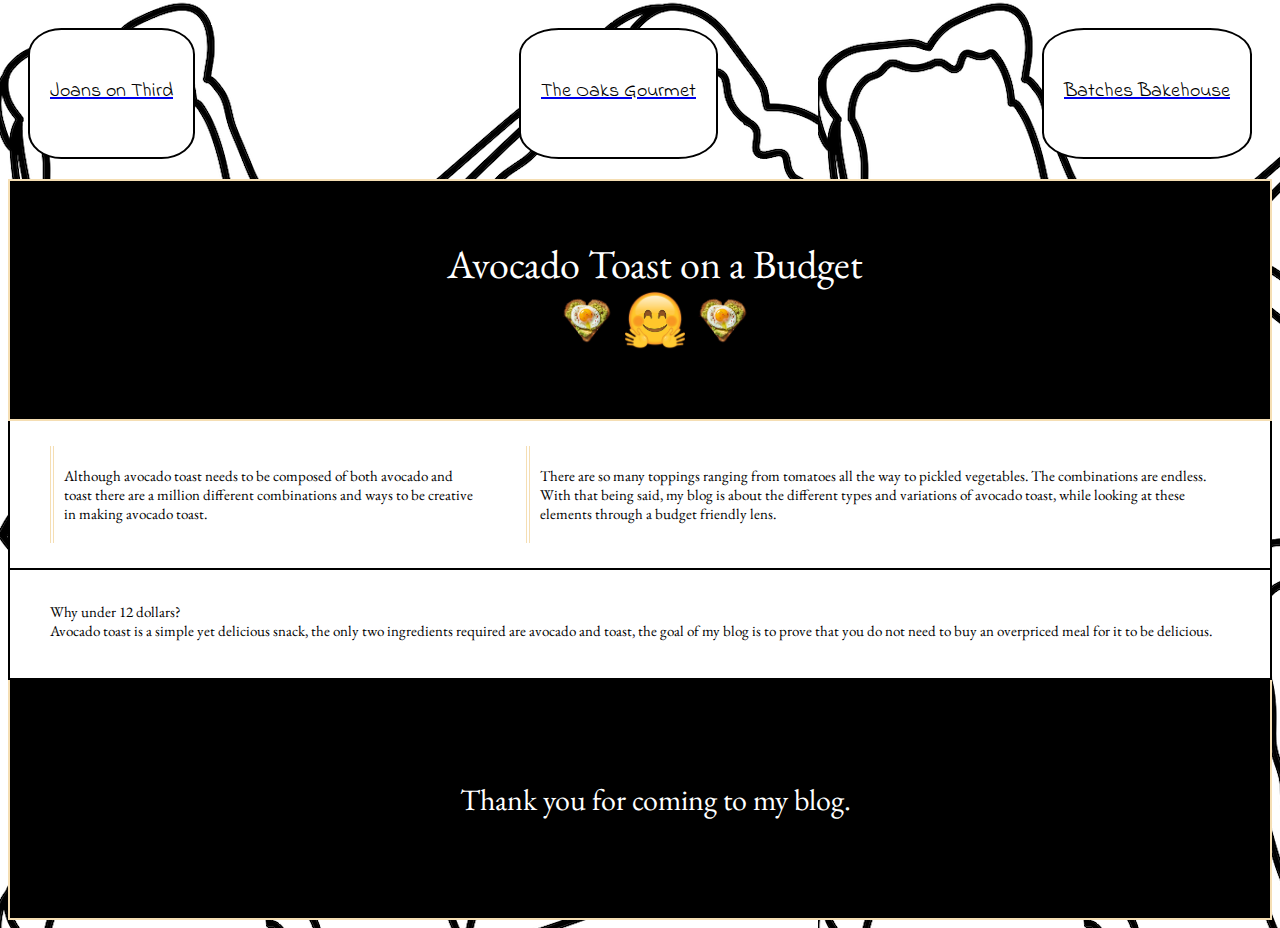
<file: index.html>
<!doctype html>


<html lang="en">


<head>
  
   <link rel="preconnect" href="https://fonts.googleapis.com">
<link rel="preconnect" href="https://fonts.gstatic.com" crossorigin>
<link href="https://fonts.googleapis.com/css2?family=Abril+Fatface&family=Bebas+Neue&family=EB+Garamond:ital,wght@0,400..800;1,400..800&family=Indie+Flower&family=Kode+Mono:wght@400..700&family=Open+Sans:ital,wght@0,300..800;1,300..800&family=Pacifico&family=Protest+Riot&family=Roboto:wght@500&family=Shadows+Into+Light&display=swap" rel="stylesheet">




  
   <meta charset="UTF-8">
   <link rel= "stylesheet" href= "css/homepage.css">


   <link rel="preconnect" href="https://fonts.googleapis.com">
   <link rel="preconnect" href="https://fonts.gstatic.com" crossorigin>
   <link href="https://fonts.googleapis.com/css2?family=Abril+Fatface&family=Bebas+Neue&family=Indie+Flower&family=Kode+Mono:wght@400..700&family=Open+Sans:ital,wght@0,300..800;1,300..800&family=Pacifico&family=Protest+Riot&family=Roboto:wght@500&family=Shadows+Into+Light&display=swap" rel="stylesheet">








  
</head>


<body>


   <nav>
       <div class="blogonepic">
           <a href="/blog_one/index.html">  <h4> Joans on Third <h4>  </a>
           </div>
  
           <div class="blogtwopic">
           <a href="/blog_two/index.html">  <h4> The Oaks Gourmet
           </h4> </a>
           </div>
  
           <div class="blogthreepic">
           <a href= "/blog_three/index.html"> <h4> Batches Bakehouse </h4> </a>
           </div>
   </nav>




<div class="ognav">
   <h1> Avocado Toast on a Budget <br> 


       <img src= "../img/yay-png-1.png"
       alt="image of avocado toast"


       width="60"
       height="60">




       <img src= "../img/emojicute.png"
       alt="image of avocado toast"


       width="60"
       height="60">




       <img src= "../img/yay-png-1.png"
       alt="image of avocado toast"


       width="60"
       height="60">


   </div>


   <div class="introblock">
  
  
            <h5>
           Although avocado toast needs to be composed of both avocado and toast there are a million different combinations and ways to be creative in making avocado toast. 
           </h5>


    
 
     
           <h5>
            There are so many toppings ranging from tomatoes all the way to pickled vegetables. The combinations are endless. With that being said, my blog is about the different types and variations of avocado toast, while looking at these elements through a budget friendly lens.
            </h5>
    


       </div>


       <section>
           <h2> Why under 12 dollars? <br>  Avocado toast is a simple yet delicious snack, the only two ingredients required are avocado and toast, the goal of my blog is to prove that you do not need to buy an overpriced meal for it to be delicious. </h2>
  
       </section>




  
      
       <footer>


           <h6> Thank you for coming to my blog.
              </h6>
          
          
               </footer>


    


</body>






                 
</html>
</file>
<file: css/homepage.css>
body{
    background-image:  url("../img/lilahtoast.png");
 }
 
 
 h1{
    text-align: center;
    color: rgb(255, 255, 255);
    font-size: 40px;
        font-family: "EB Garamond", serif;
        font-optical-sizing: auto;
        font-weight: 50;
        font-style: normal;
       
 
 
 }
 
 
 nav {
    display: flex;
    flex-direction: row;
    justify-content: space-between;
    text-align: center;
 }
 
 
 
 
 .ognav{
    display: flex;
    background-color: rgb(0, 0, 0);
    flex-direction: column;
    justify-content: left;
    padding-left: 30px;
    padding-top: 30px;
    padding-bottom: 30px;
    margin-top: 0px;
    margin-left: 0px;
    margin-right: 0px;
    margin-bottom: 0px;
    border: 2px solid wheat;
  
 }
 
 
 
 
 
 
 
 
 h5{
    text-align: left;
    color: black;
    font-size: 15px;
    background-color: rgb(255, 255, 255);
 
 
 
 
    display: flex;
    flex-direction: row;
    border-style: double;
    border-width: 4px;
    border-bottom: 0px;
    border-top: 0px;
    border-color: wheat;
    justify-content: space-around;
    margin: 20px;
    padding-left: 10px;
    padding-right: 5px;
    padding-bottom: 20px;
    padding-top: 20px;
    border-right: 0px;
    font-family: "EB Garamond", serif;
    font-optical-sizing: auto;
    font-weight: 400;
    font-style: normal;
 
 
 
 
 }
 
 
 
 
 
 
 .introblock{
    display: flex;
    background: white;
    background-repeat: repeat;
    margin-top: 0px;
    margin-left: 0px;
    margin-right: 0px;
    flex-direction: row;
    justify-content: left;
    padding-left: 20px;
    padding-right: 20px;
    padding-top: 5px;
    padding-bottom: 5px;
    border-left: 2px solid black;
    border-bottom: 2px solid black;
    border-right: 2px solid black;
  
 }
 
 
 section{
    display: flex;
    justify-content: space-between;
    background-color: rgb(255, 255, 255);
    flex-direction: column;
    padding-top: 20px;
    padding-bottom: 25px;
    padding-left: 20px;
    padding-right: 20px;
    margin-top: 0px;
    margin-left: 0px;
    margin-right: 0px;
    border: 2px;
    border-top: 0px;
    border-style: solid;
    border-color: rgb(0, 0, 0);
 
 
 }
 
 
 
 
 
 
 .blogonepic{
    border-radius: 20%;
    display: flex;
    justify-content: space-between;
    background-color: rgb(255, 255, 255);
    flex-direction: row;
    padding-top: 20px;
    padding-bottom: 25px;
    padding-left: 20px;
    padding-right: 20px;
    margin: 20px;
    border: 2px solid rgb(0, 0, 0);
 }
 
 
 .blogtwopic{
    border-radius: 20%;
    display: flex;
    justify-content: space-between;
    background-color: rgb(255, 255, 255);
    flex-direction: row;
    padding-top: 20px;
    padding-bottom: 25px;
    padding-left: 20px;
    padding-right: 20px;
    margin: 20px;
    border: 2px solid rgb(0, 0, 0);
 }
 
 
 .blogthreepic{
    border-radius: 20%;
    display: flex;
    justify-content: space-between;
    background-color: rgb(255, 255, 255);
    flex-direction: row;
    padding-top: 20px;
    padding-bottom: 25px;
    padding-left: 20px;
    padding-right: 20px;
    margin: 20px;
    border: 2px solid rgb(0, 0, 0);
 }
 
 
 a:hover {
    color: rgb(255, 255, 255);
    border-radius: 10%;
   }
  
 
 
 h4{
    color: rgb(0, 0, 0);
    font-family: "Indie Flower", cursive;
    font-weight: 400;
    font-style: normal;
    display: flex;
    background-color: rgb(255, 255, 255);
    font-size: 20px;
    border-radius: 30%;
 
 
 }
 
 
 
 
 h3{
   
    color: black;
    font-family: "Indie Flower", cursive;
    font-weight:bold;
    text-align: center;
    font-style: normal;
    font-weight: 90px;
    font-size: 20px;
 
 
 }
 
 
 
 
 
 
 
 
 
 
 h2{
    font-family: "EB Garamond", serif;
    font-optical-sizing: auto;
    font-weight: 50;
    font-style: normal;
    font-size: 15px;
    margin-left: 20px;
    color: rgb(0, 0, 0);
 }
 
 
 h6{
    font-family: "EB Garamond", serif;
    font-optical-sizing: auto;
    font-weight: 50;
    font-style: normal;
    font-size: 30px;
    color: rgb(255, 255, 255);
    text-align: center;
 }
 
 
 
 
 
 
 footer {
    display: flex;
    background-color: rgb(0, 0, 0);
    flex-direction: column;
    justify-content: left;
    padding-left: 30px;
    padding-top: 30px;
    padding-bottom: 30px;
    margin-top: 0px;
    margin-left: 0px;
    margin-right: 0px;
    margin-bottom: 0px;
    border: 2px solid wheat;
    border-top: 0px;
   
 }
</file>
